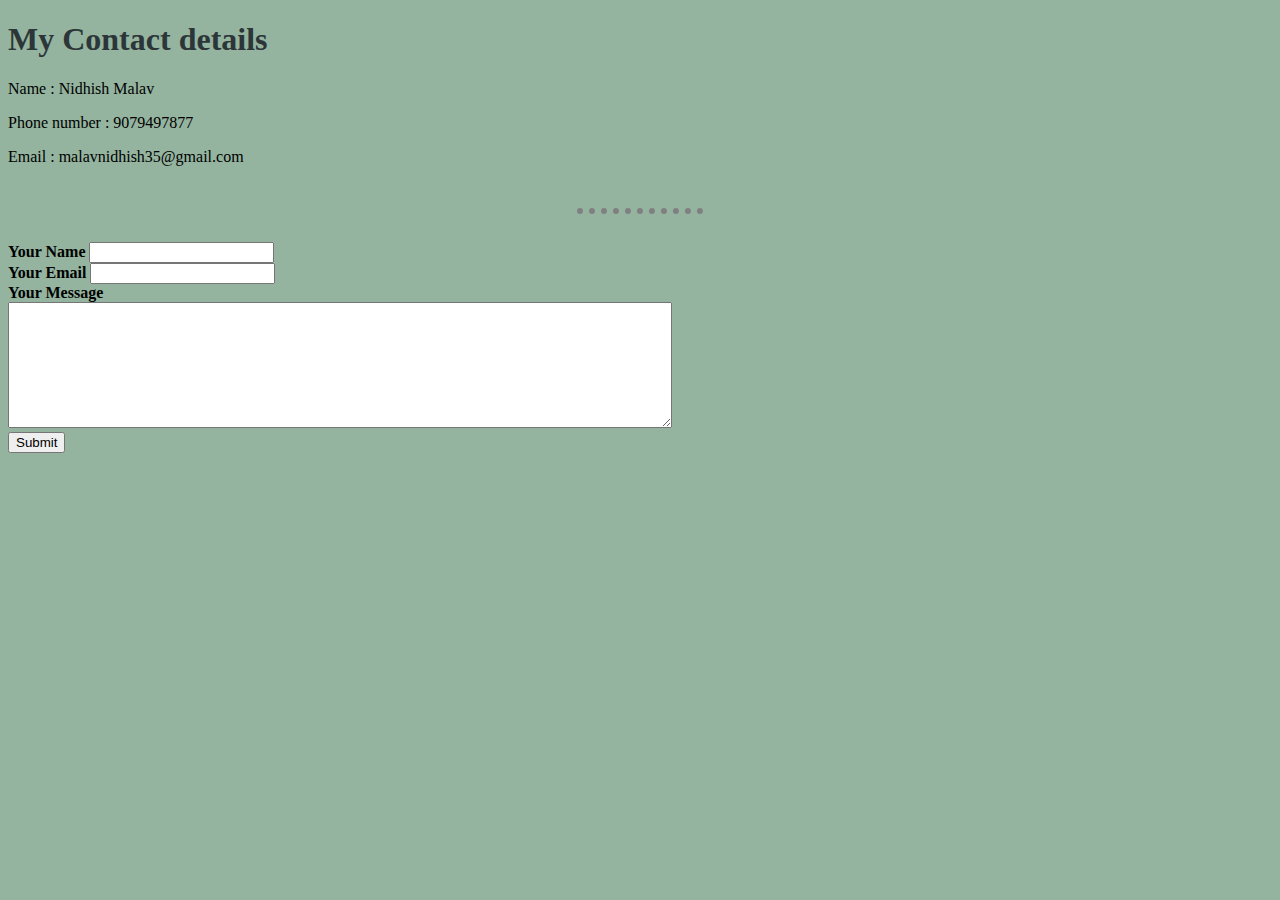
<file: Contact.html>
<!DOCTYPE html>
<html lang="en" dir="ltr">

<head>
  <meta charset="utf-8">
  <title>Contact details</title>
    <link rel="stylesheet" href="css/styles.css">
</head>

<body>
<h1>My Contact details</h1>
<p> Name : Nidhish Malav</p>
<p>Phone number : 9079497877</p>
<p>Email : malavnidhish35@gmail.com</p><br>
<hr><br>
<form action="mailto:malavnidhish35@gmail.com" method="post" enctype="text/plain">
    <label><b>Your Name</b></label>
    <input type="text" name="your name" value=""><br>
    <label><b>Your Email</b></label>
    <input type="email" name="your email" value=""><br>
    <label><b>Your Message</b></label><br>
    <textarea name="name" rows="8" cols="80"></textarea><br>
    <input type="submit" name="">

  </form>
</body>

</html>
</file>
<file: css/styles.css>
body {
  background-color: #94B49F;
}

h1{
  color: #2C3639;
}

h3{
color: #371B58;

}
img {
  height: 200px;
}
hr {

  border-style: none;
  border-top-style: dotted;
  border-color: grey;
  border-width:6px;
  width:10%;
  height: 2px;
}
</file>
